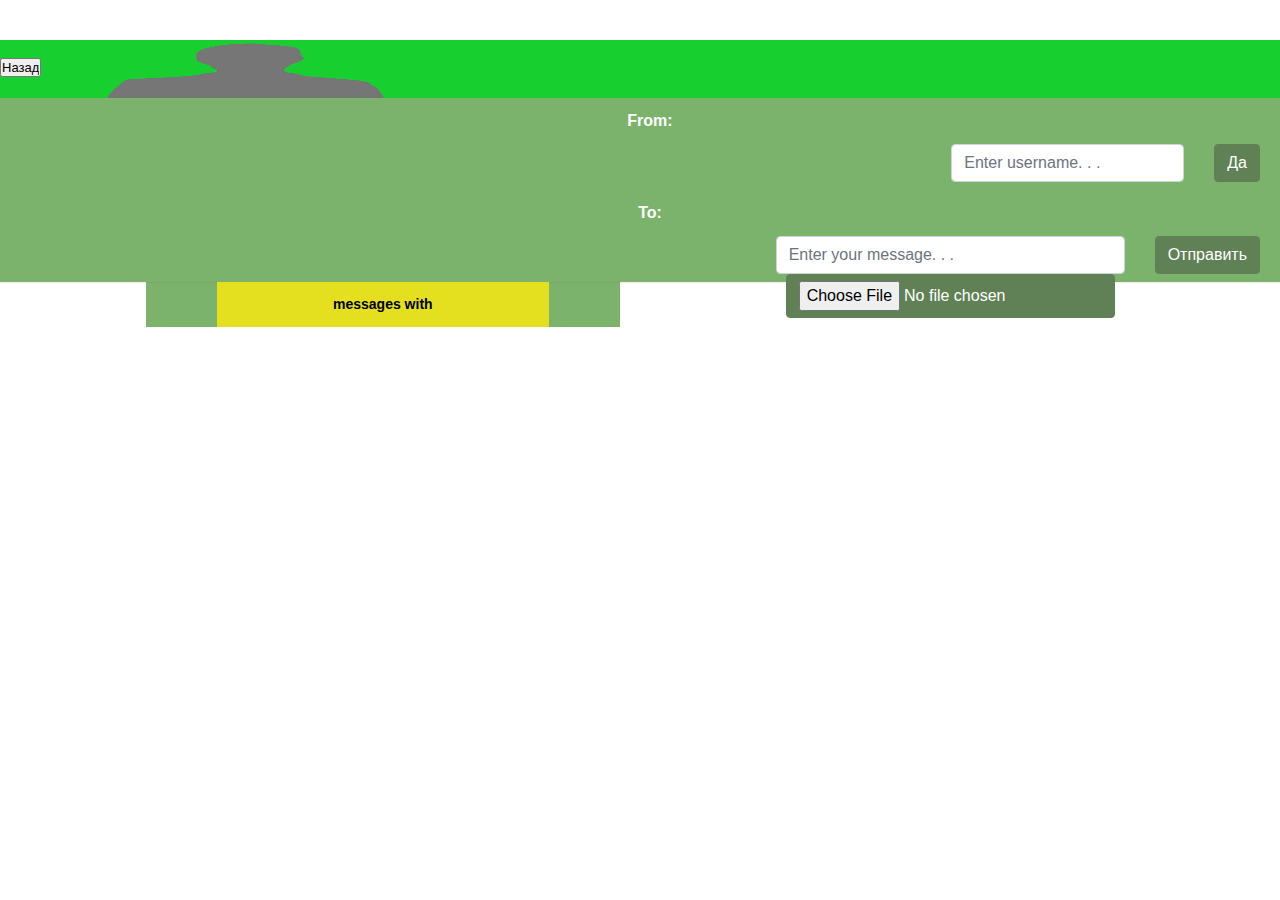
<file: chat.html>
<!DOCTYPE html>
<html lang="en">

<head>
    <meta charset="UTF-8">
    <meta name="viewport" content="width=device-width, initial-scale=1.0">
    <meta http-equiv="X-UA-Compatible" content="ie=edge">
    <title>Main page</title>
    <link rel="stylesheet" href="css/bootstrap.min.css">
    <link rel="stylesheet" href="css/main.css">
</head>

<body>

    <form class="msg_form">

        <input class="" type="button" id="to_main" value="Назад">
        <td align="left">
                <img src="images/empty_user.jpg" id="user_image" width="414" height="58" alt="Рецепты HTML">
            </td>

        <h1>
                
            From:


            <span id="sender"></span>

            <h1>
                <div>

                    

                    <div class="about">
                        <input class="btn btn-primary" type="button" id="add_recipient" value="Да">
                        
                    </div>
                    <div class="about">
                        <input class="form-control" type="text" id="recipient_input" placeholder="Enter username. . .">
                        <div id="search_advice_wrapper"></div>
                    </div>

                </div>
                <h1>To:
                    <span id="recipient"></span>
                    <h1>

                        <div>

                            <div class="about">
                                <input class="btn btn-primary" type="button" id="msg_send" value="Отправить">
                            </div>
                            <div class="about">
                                <input class="form-control" type="text" id="msg_text" placeholder="Enter your message. . .">
                                <input class="btn btn-default btn-file" type="file" id="profilePhotoFileUpload">
                            </div>
                        </div>
                    </h1>
                </h1>
            </h1>
        </h1>

    </form>

    <div id="win" style="display:none;">
        <div class="overlay"></div>
           <div class="visible">
             <h2>Заголовок окна</h2>
               <div class="content">
                 <p>
                     <img src = 'images/empty_user.jpg' id="bigger_image" onClick="getElementById('win').style.display='none';">

                 </p>
                 <p></p>
               </div>
             <button type="button" onClick="getElementById('win').style.display='none';">закрыть</button>
         </div>
     </div>
 

    <div class="shoutbox">

        <h2>messages with </h2>
        <!--Сюда чаты и последние сообщения-->
        <ul class="shoutbox-content" id="chat-container"></ul>
    </div>






    <script src="https://ajax.googleapis.com/ajax/libs/jquery/1.11.1/jquery.min.js"></script>
    <script src="js/parse.js"></script>
    <script src="js/chat.js"></script>
  
</body>

</html>
</file>
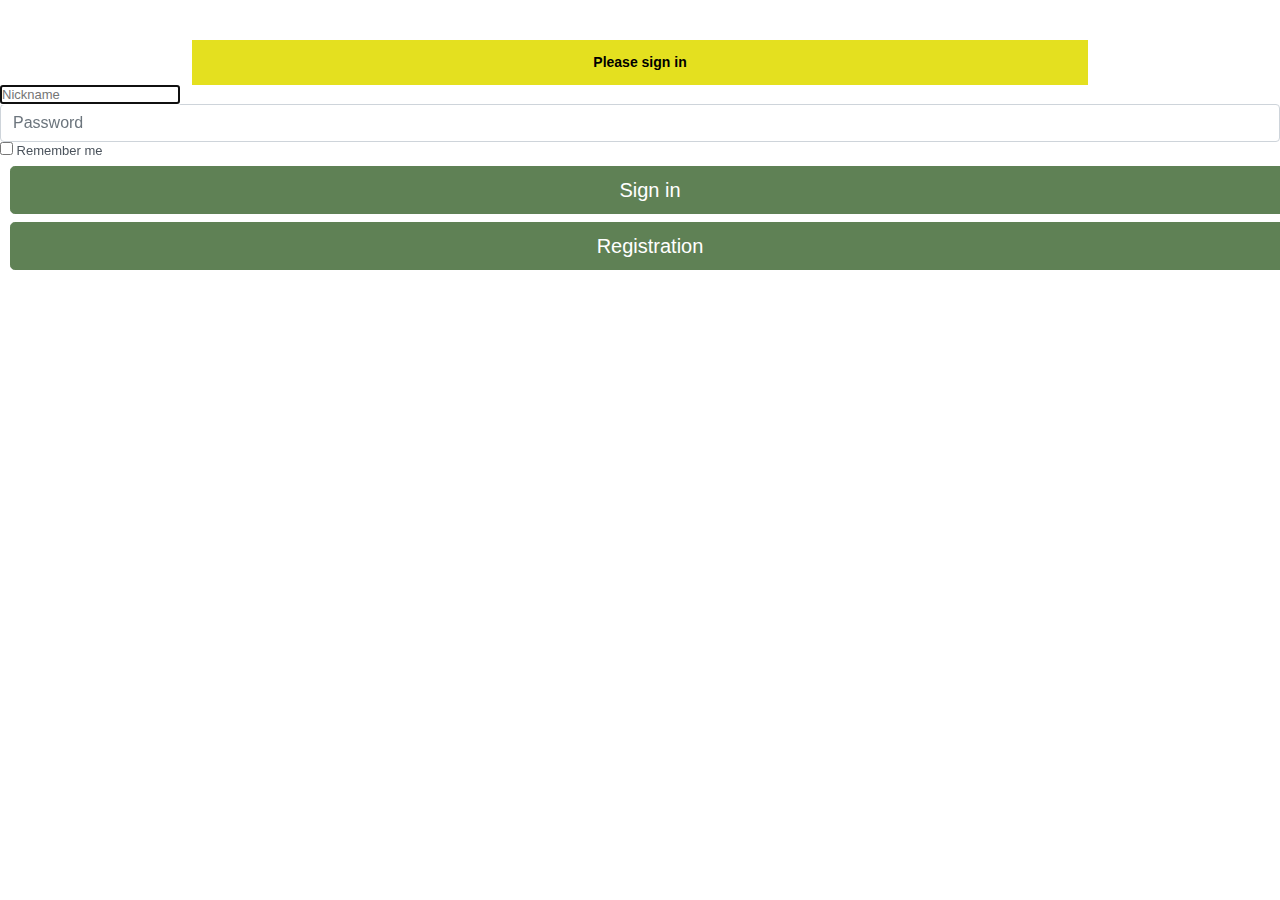
<file: login.html>
<!DOCTYPE html>
<html lang="en">

<head>
    <meta charset="UTF-8">
    <meta name="viewport" content="width=device-width, initial-scale=1.0">
    <meta http-equiv="X-UA-Compatible" content="ie=edge">
    <title>LogIn</title>
    <link rel="stylesheet" href="css/bootstrap.min.css">
    <link rel="stylesheet" href="css/main.css">
</head>

<body>
    

    <div class="main-container">
        <form class="form-signin" role="form">
            <h2 class="form-signin-heading">Please sign in</h2>
            <input type="text" id="usr" name="username" сlass="form-control" placeholder="Nickname" required="" autofocus="">
            <input type="password" id="pass" name="password" class="form-control" placeholder="Password" required="">
            <div class="checkbox">
                <label>
                    <input type="checkbox" value="remember-me"> Remember me
                </label>
            </div>
            <button class="btn btn-lg btn-primary btn-block" type="submit">Sign in</button>
            <button class="btn btn-lg btn-danger btn-block" type="submit" id="registration">Registration</button>
        </form>
    </div>
   


        <fb:login-button scope="public_profile,email" onlogin="checkLoginState();">
        </fb:login-button>
        
        <div id="status">
        </div>
        

    <script src="https://ajax.googleapis.com/ajax/libs/jquery/1.11.1/jquery.min.js"></script>
    <script src="js/parse.js"></script>
    <script src="js/login.js"></script>

</body>

</html>
</file>
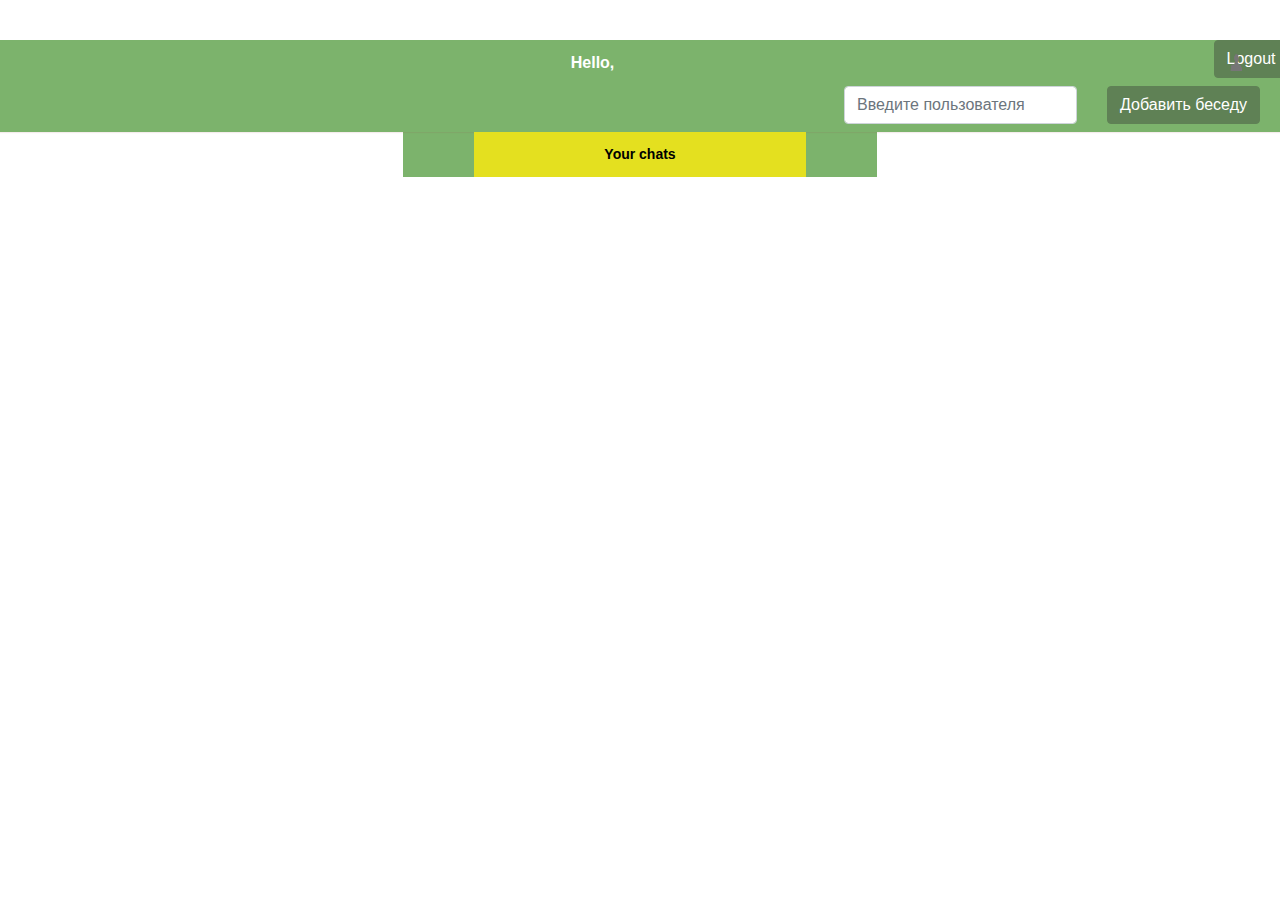
<file: main.html>
<!DOCTYPE html>
<html lang="en">

<head>
    <meta charset="UTF-8">
    <meta name="viewport" content="width=device-width, initial-scale=1.0">
    <meta http-equiv="X-UA-Compatible" content="ie=edge">
    <title>Main page</title>
    <link rel="stylesheet" href="css/bootstrap.min.css">
    <link rel="stylesheet" href="css/main.css">
</head>

<body>

    <h1>Hello,
            <div class="about">
            <input class="btn about btn-primary logout " id="logout" value="Logout" type="submit">
        </div>
        <span id="username"></span>
        
        <img src="images/empty_user.jpg" id="user_image" height="150px">
    </h1>
    <h1>
            <div class="about">
                    <center>
                        <input class="btn btn-primary" type="button" id="new_dialog" value="Добавить беседу">
                    </center>
                    </div>
                    <div class="about">
            <input class="form-control" type="text" id="search" placeholder="Введите пользователя" >
        </div>
        
    </h1>
    <div id="search_advice_wrapper"></div>
    <div class="shoutbox">

        <h2>Your chats </h2>
        <!--Сюда чаты и последние сообщения-->
        <ul class="shoutbox-content" id="chat-container"></ul>
    </div>

    <script src="https://ajax.googleapis.com/ajax/libs/jquery/1.11.1/jquery.min.js"></script>
    <script src="js/parse.js"></script>
    <script src="js/main.js"></script>
</body>

</html>
</file>
<file: css/main.css>
* {
    margin: 0;
    padding: 0;
}


.fond {
    position:absolute;
    padding-top:45px;
    top:0;
    left:0;
    right:0;
    bottom:0;
    background-color:#f8b334;
   }
   .mymagicoverbox {
    display:inline-block;
    color:#ffffff;
    padding:10px;
    margin:10px;
    cursor:pointer;
    font-weight:300;
    font-family:'Roboto';
   }
   .mymagicoverbox_fenetre {
    z-index:9999;
    position:fixed;
    margin-left:50%;
    top:100px;
    text-align:center;
    display:none;
    padding:5px;
    background-color:#ffffff;
    color:#97BF0D;
    font-style:normal;
    font-size:20px;
    font-weight:300;
    font-family:'Roboto';
   }
   .mymagicoverbox_fenetreinterieur {
    text-align:center;
    overflow:auto;
    padding:10px;
    background-color:#ffffff;
    color:#666666;
    font-weight:400;
    font-family:'Roboto';
    font-size:17px;
    border-top:1px solid #e7e7e7;
    margin-top:10px
   }
   .mymagicoverbox_fermer {
    color:#CB2025;
    cursor:pointer;
    font-weight:400;
    font-size:14px;
    font-style:normal
    font-family:'Roboto';
   }
   #myfond_gris {
    display: none;
    background-color:#000000;
    opacity:0.7;
    width:100%;
    height:100%;
    z-index:9998;
    position:fixed;
    top:0;
    bottom:0;
    right:0;
    left:0;
   }


body{
    color: #4B535C;
    font:13px Arial, Helvetica, sans-serif;
    padding-top:40px;
}

.shoutbox {
    max-width: 474px;
    margin: 0 auto;
    overflow: hidden;
}

.logout {
    position: relative;
    left: 30%;
}

.msg_form {
    background-color:  #18cf30;
    color:  #49a151;
}

.about {
    display:inline-block;
    float:right;
    margin:0 10px;
   }
.btn {
    float:left;
    margin:0 10px;
    background-color: #5f8155;
    outline-color: #5f8155;
    border-color: #5f8155;
}

.btn-fix {
    float: right;
    margin-left: 450px;
}


h1 {
    background-color:  #7cb36c;
    box-shadow: 0px 1px 1px 0.00px rgba(158, 70, 70, 0.1);
    width: 100%;
    position: relative;
    vertical-align: top;
    height: 46px;
    text-align: center;
    margin: auto;
    padding-left: 20px;
    color:  #ffffff;
    font-size: 16px;
    font-weight: bold;
    line-height: 46px;
}

h1 img {
    position: absolute;
    top: 13px;
    right: 35px;
    width: 17px;
    height: 18px;
    float:right;
    cursor: pointer;
}

.shoutbox-content {
    list-style: none;
    width: 100%;
    margin: 0;
    padding: 0;
    color:  #ffffff;
    font-size: 14px;
    font-weight: 700;
    text-align: left;
}

.shoutbox-content li {
    padding: 20px;
    border-bottom: 1px solid #ffffff;
}

.shoutbox-username {
    display: inline;
    color:  #ffffff;
    font-size: 14px;
    font-weight: bold;
    text-align: left;
    margin-right: 5px;
}

.shoutbox-comment {
    display: inline;
    color:  #ffffff;
    font-size: 14px;
    font-weight: 400;
    line-height: 21px;
    text-align: left;
}

.shoutbox-comment-details {
    width: 100%;
    margin: 5px auto;
    height: 11px;
}

.shoutbox-comment-reply {
    display: inline-block;
    float: left;
    color:  #5896cb;
    font-size: 12px;
    font-weight: bold;
    line-height: 20px;
    text-align: left;
    height: 9px;
    cursor: pointer;
}

.shoutbox-comment-ago {
    display: inline-block;
    float: right;
    color:  #ffffff;
    font-size: 11px;
    font-weight: normal;
    line-height: 20px;
    text-align: right;
    height: 11px;
}
/* ------- Живой поиск ------- */
#search_advice_wrapper{
    display:none;
    width: 350px;
    background-color: rgb(80, 80, 114);
    color: rgb(255, 227, 189);
    -moz-opacity: 0.95;
    opacity: 0.95;
    -ms-filter:"progid:DXImageTransform.Microsoft.Alpha"(Opacity=95);
    filter: progid:DXImageTransform.Microsoft.Alpha(opacity=95);
    filter:alpha(opacity=95);
    z-index:999;
    position: absolute;
    top: 24px; left: 0px;
}

#search_advice_wrapper .advice_variant{
    cursor: pointer;
    padding: 5px;
    text-align: left;
}
#search_advice_wrapper .advice_variant:hover{
    color:#FEFFBD;
    background-color:#818187;
}
#search_advice_wrapper .active{
    cursor: pointer;
    padding: 5px;
    color:#FEFFBD;
    background-color:#818187;
}


/* ------- Writing a new comment form ------- */

h2 {
    position: relative;
    background-color:  #e4e01f;
    border-bottom: 2px solid #e4e01f;
    max-width: 70%;
    height: 45px;
    margin: auto;
    align-content: center;
    text-align: center;
    color:  #000000;
    font-size: 14px;
    font-weight: bold;
    line-height: 45px;
    cursor: pointer;
}

h2 span {
    display: none;
    position: absolute;
    float: right;
    right: 13px;
    font-size: 22px;
    top: 0;
    width: 20px;
    height: 20px;
    z-index: 20px;
}

.shoutbox{
    background-color:  #7cb36c;
}

.shoutbox-form form {
    display: none;
    background-color:  #ffffff;
    box-shadow: 0px 2px 0px 0.00px #ffffff;
    max-width: 100%;
    text-align: left;
    padding: 20px 20px 30px;
}

.shoutbox-form form label {
    display: inline-block;
    color:  #df377a;
    font-size: 14px;
    font-weight: 700;
    text-align: left;
    width: 80px;
    height: 11px;
    line-height: 11px;
    margin-bottom: 15px;
}

.shoutbox-form form .shoutbox-comment-label {
    position: relative;
    top: -75px;
}

.shoutbox-form form #shoutbox-name {
    display: inline-block;
    background-color: #ffffff;
    box-shadow: 1px 3px 0px 0.00px rgba(0, 0, 0, 0.04);
    border: 1px solid #ffffff;
    outline: none;
    max-width: 170px;
    width: 100%;
    height: 41px;
    font-size: 14px;
    margin-right: 150px;
    margin-bottom: 20px;
    padding: 0 10px;
    box-sizing: border-box;
    color:inherit;
}

.shoutbox-form form #shoutbox-comment {
    background-color: #ffffff;
    box-shadow: 1px 3px 0px 0.00px rgba(0, 0, 0, 0.04);
    border: 1px solid #ffffff;
    outline: none;
    max-width: 320px;
    width: 100%;
    height: 76px;
    margin-bottom: 20px;
    resize: none;
    font-weight: normal;
    font: inherit;
    font-size: 14px;
    padding: 10px;
    box-sizing: border-box;
    color:inherit;
}

.shoutbox-form form input[type=submit] {
    background-color: #87bfef;
    border: 1px solid #e6e7e8;
    box-shadow: 0px 1px 2px 0.00px rgba(0, 0, 0, 0.1);
    width: 110px;
    height: 41px;
    color: #ffffff;
    font-size: 14px;
    font-weight: bold;
    text-align: center;
    line-height: 38px;
    outline: none;
    margin-left: 83px;
    cursor: pointer;
}


/* ------- Make the page responsive ------- */

@media(max-width: 445px) {
    .shoutbox-form form .shoutbox-comment-label {
        top: 0;
    }
    .shoutbox-form form input[type=submit] {
        margin-left: 0;
    }
}


/* ------- Demo footer. Please ignore and remove ------- */

footer {
    font: normal 16px Arial, Helvetica, sans-serif;
    padding: 15px 35px;
    position: fixed;
    bottom: 0;
    left: 0;
    right: 0;
    background-color: #1B1F22;
    box-shadow: 0 -1px 1px rgba(0, 0, 0, 0.2);
    z-index: 1;
}

footer a.tz{
    font-weight: normal;
    font-size: 16px !important;
    text-decoration: none !important;
    display: block;
    margin-right: 300px;
    text-overflow: ellipsis;
    white-space: nowrap;
    color: #CCC !important;
    position: relative;
    padding-left: 140px;
}

footer a.tz:before{
    font-weight: bold;
    color: #FFF;
    content: 'tutorial';
    position: absolute;
    text-align: right;
    width: 100px;
    left: -20px;
}

footer a.tz:after{
    content: 'zine';
    position: absolute;
    font-weight: bold;
    color: #DA431C;
    left: 80px;
}

footer .close{
    position: absolute;
    cursor: pointer;
    width: 8px;
    height: 8px;
    top: 10px;
    right: 12px;
    color: #FFF;
    font-weight: bold;
    font-size: 12px;
    line-height: 12px;
}

footer #tzine-actions{
    position: absolute;
    top: 15px;
    right: 30px;
    width: 340px;
    text-align: right;
}

footer #tzine-actions iframe{
    display: inline-block;
    height: 21px;
    width: 95px;
}

@media (max-width: 1024px) {
    #bsaHolder, footer{ display:none;}
}
</file>
